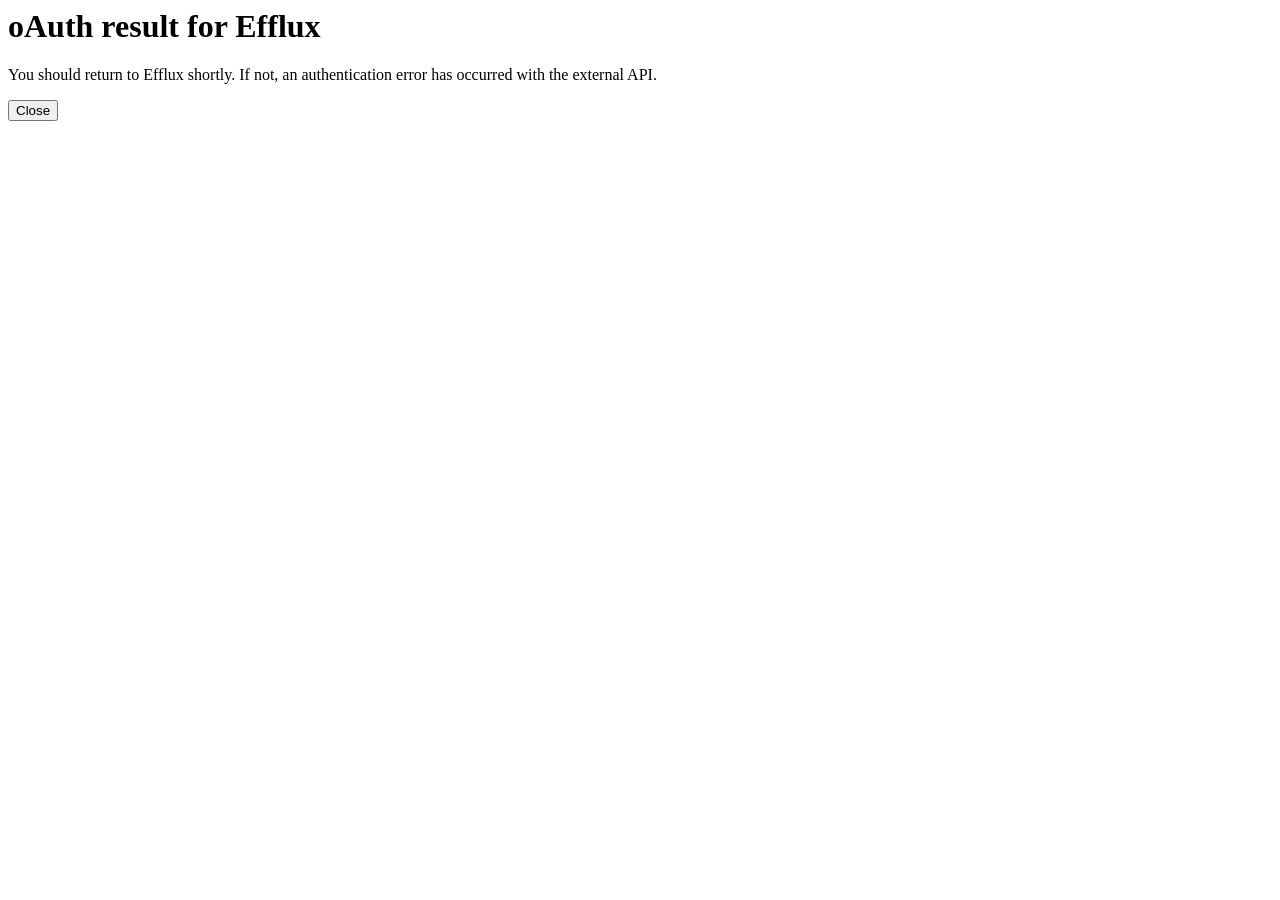
<file: login.html>
<html>
<body>
    <h1>oAuth result for Efflux</h1>
    <p>
        You should return to Efflux shortly. If not, an authentication
        error has occurred with the external API.
    </p>
    <p>
        <button onclick="window.close()">Close</button>
    </p>
</body>
<script type="text/javascript">
    (function() {
        const params = window.location.hash.split( "&" );
        let accessToken = null;
        for ( let i = 0; i < params.length; i++ ) {
            const param = params[ i ];
            if ( param.indexOf( "access_token" ) > -1 ) {
                accessToken = param.split( "access_token=" )[ 1 ];
                break;
            }
        }
        if ( accessToken ) {
            const authChannel = new BroadcastChannel( "dropbox_auth" );
            authChannel.postMessage({ accessToken });
            window.close();
        }
    })();
</script>
</html>
</file>
